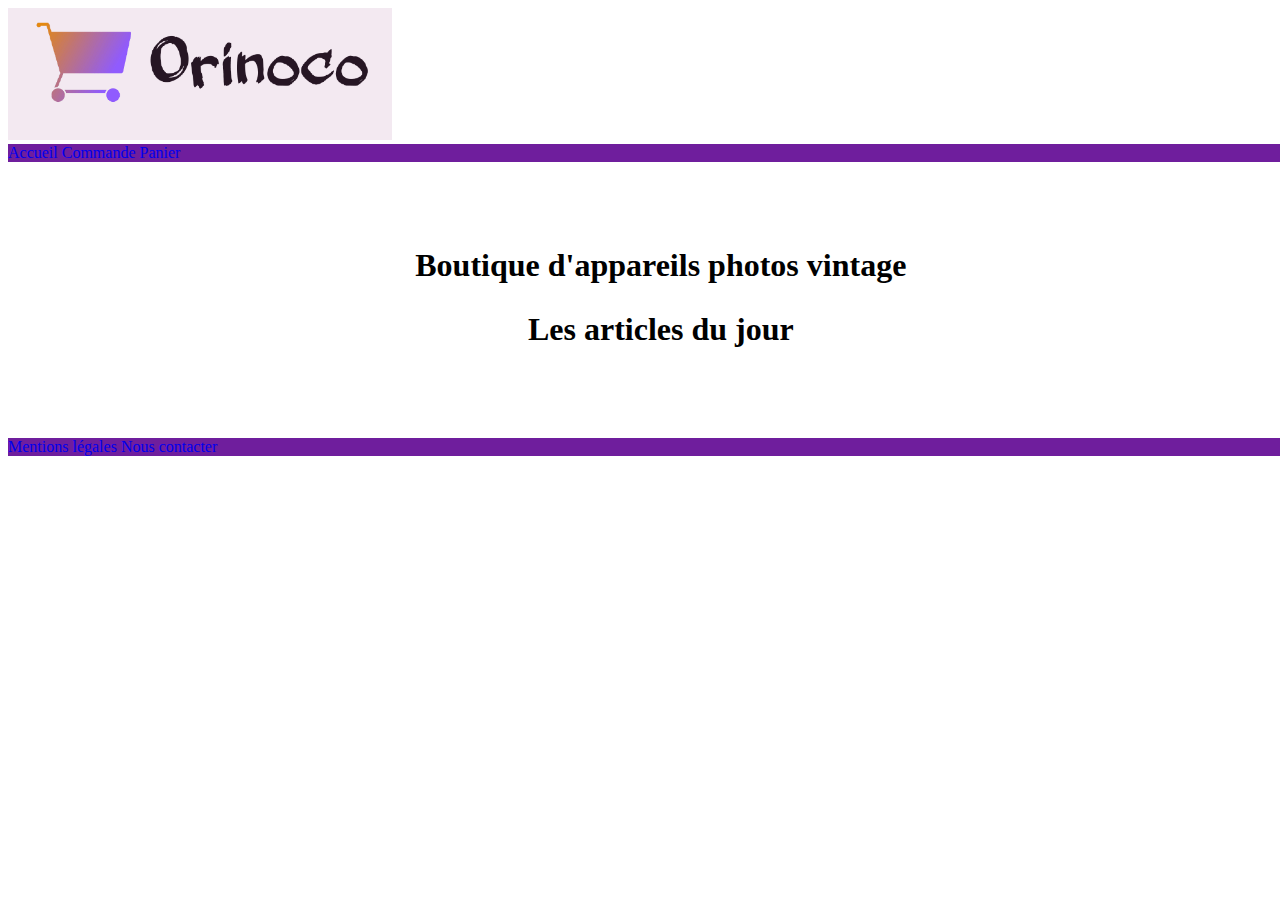
<file: Frontend/index.html>
<!DOCTYPE html>
<html lang="fr">

<head>
    <meta charset="UTF-8">
    <meta http-equiv="X-UA-Compatible" content="IE=edge">
    <meta name="viewport" content="width=device-width, initial-scale=1.0">
    <link href="https://cdn.jsdelivr.net/npm/bootstrap@5.0.1/dist/css/bootstrap.min.css" rel="stylesheet"
        integrity="sha384-+0n0xVW2eSR5OomGNYDnhzAbDsOXxcvSN1TPprVMTNDbiYZCxYbOOl7+AMvyTG2x" crossorigin="anonymous">
    <link rel="stylesheet" href="./style.css">
    <link rel="stylesheet" href="https://use.fontawesome.com/releases/v5.15.3/css/all.css"
        integrity="sha384-SZXxX4whJ79/gErwcOYf+zWLeJdY/qpuqC4cAa9rOGUstPomtqpuNWT9wdPEn2fk" crossorigin="anonymous">
    <meta name="title" content="Accueil - Orinoco">
    <meta name="description" content="Orinoco site d'achat en ligne d'appareils photos vintage" />
    <title>Orinoco</title>
</head>


<body>
    <header class="header">
        <div class="d-flex justify-content-center">
            <img class="header-logo " src="./img/logo.png" alt="logo du site représentant un caddy">
        </div>
        <!--Navbar-->
        <nav class="navbar justify-content-center">
            <a href="./index.html" class="nav-link text-light fs-4">Accueil</a>
            <a href="./confirmation.html" class="nav-link text-light fs-4">Commande</a>
            <a href="./panier.html" class="nav-link text-light fs-4">Panier</a>
        </nav>
    </header>

    <main id="main" class="pb-5">
        <h1> Boutique d'appareils photos vintage</h1>
        <h2>Les articles du jour</h2>
        <section id="container" class="container-sm-ld-lg d-sm-flex mt-2 px-4 d-grid gap-3 overflow-hidden">
        </section>
    </main>

    <footer class="footer">
        <div class="d-flex flex-column p-3">
            <a href="#" class="text-light ps-2 fs-5">Mentions légales</a>
            <a href="#" class="text-light ps-2 fs-5">Nous contacter<i class="fas fa-envelope ps-2"></i></a>
        </div>
    </footer>
    <script src="JS/index.js"></script>
</body>

</html>
</file>
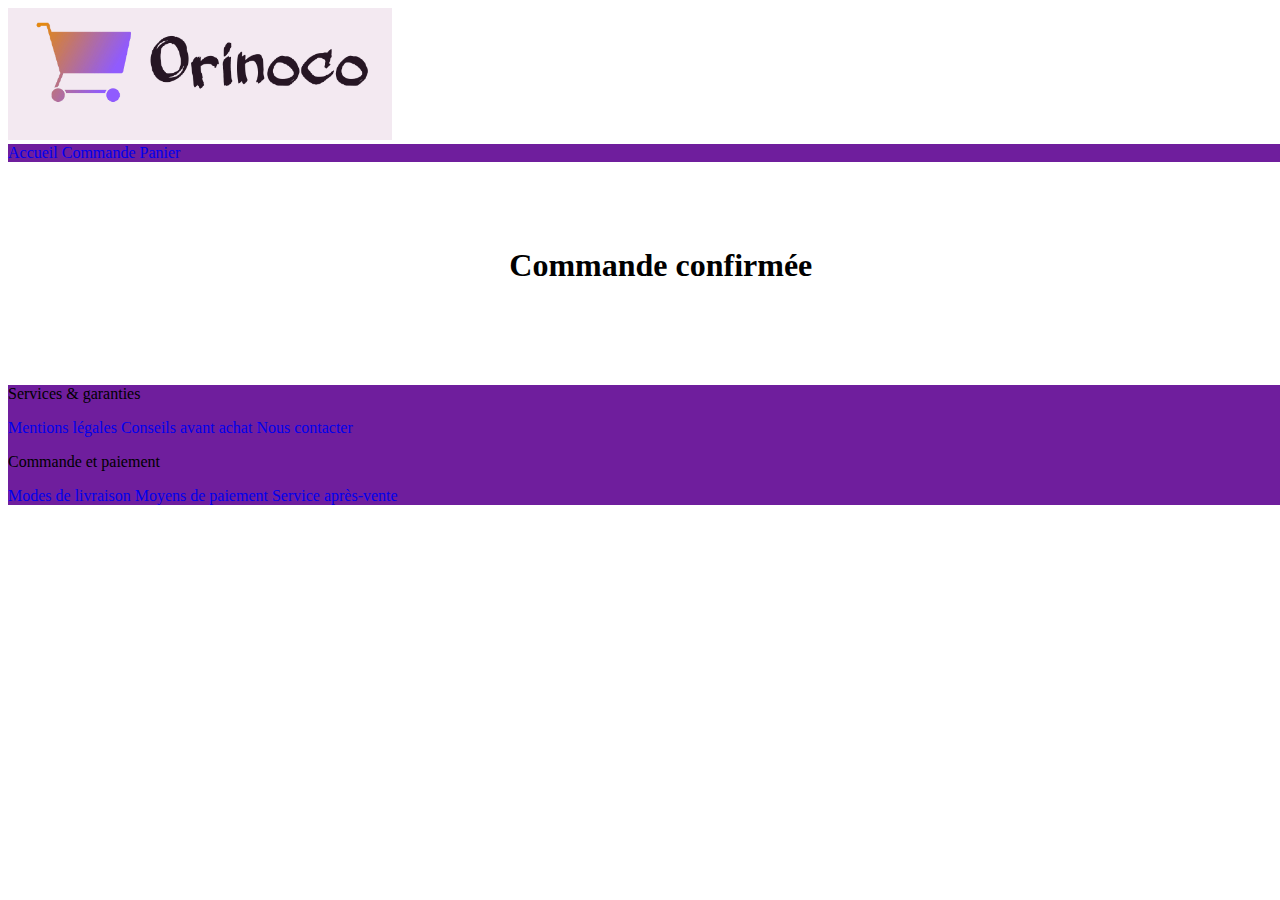
<file: Frontend/order.html>
<!DOCTYPE html>
<html lang="fr">

<head>
    <meta charset="UTF-8">
    <meta http-equiv="X-UA-Compatible" content="IE=edge">
    <meta name="viewport" content="width=device-width, initial-scale=1.0">
    <link href="https://cdn.jsdelivr.net/npm/bootstrap@5.0.1/dist/css/bootstrap.min.css" rel="stylesheet"
        integrity="sha384-+0n0xVW2eSR5OomGNYDnhzAbDsOXxcvSN1TPprVMTNDbiYZCxYbOOl7+AMvyTG2x" crossorigin="anonymous">
    <link rel="stylesheet" href="./style.css">
    <link rel="stylesheet" href="https://use.fontawesome.com/releases/v5.15.3/css/all.css"
        integrity="sha384-SZXxX4whJ79/gErwcOYf+zWLeJdY/qpuqC4cAa9rOGUstPomtqpuNWT9wdPEn2fk" crossorigin="anonymous">
    <meta name="title" content="Accueil - Orinoco">
    <meta name="description" content="Orinoco site d'achat en ligne d'appareils photos vintage" />
    <title>Orinoco</title>
</head>

<body class="body">
    <header class="header">
        <div class="d-flex justify-content-center">
            <img class="header-logo " src="./img/logo.png" alt="logo du site représentant un caddy">
        </div>
        <!--Navbar-->
        <nav class="navbar justify-content-center">
            <a href="./index.html" class="nav-link text-light fs-4">Accueil</a>
            <a href="./commande.html" class="nav-link text-light fs-4">Commande</a>
            <a href="./panier.html" class="nav-link text-light fs-4">Panier</a>
        </nav>
    </header>
    <main id="main">
        <h1 class="mt-4">Commande confirmée</h1>
        <div id="orderContainer" class="produitContent container-sm-ld-lg d-sm-flex mx-auto">
        </div>
    </main>
    <footer class="footer d-flex flex-row">
        <div class="d-flex flex-column p-3">
            <p class="text-light ps-2 fs-5">Services & garanties</p>
            <a href="#" class="text-light ps-2 fs-7">Mentions légales</a>
            <a href="#" class="text-light ps-2 fs-7">Conseils avant achat</a>
            <a href="#" class="text-light ps-2 fs-7">Nous contacter<i class="fas fa-envelope ps-2"></i></a>
        </div>
        <div class="d-flex flex-column p-3">
            <p class="text-light ps-2 fs-5">Commande et paiement</p>
            <a href="#" class="text-light ps-2 fs-7">Modes de livraison</a>
            <a href="#" class="text-light ps-2 fs-7">Moyens de paiement</a>
            <a href="#" class="text-light ps-2 fs-7">Service après-vente</a>
        </div>
    </footer>
    <script src="JS/order.js"></script>
</body>

</html>
</file>
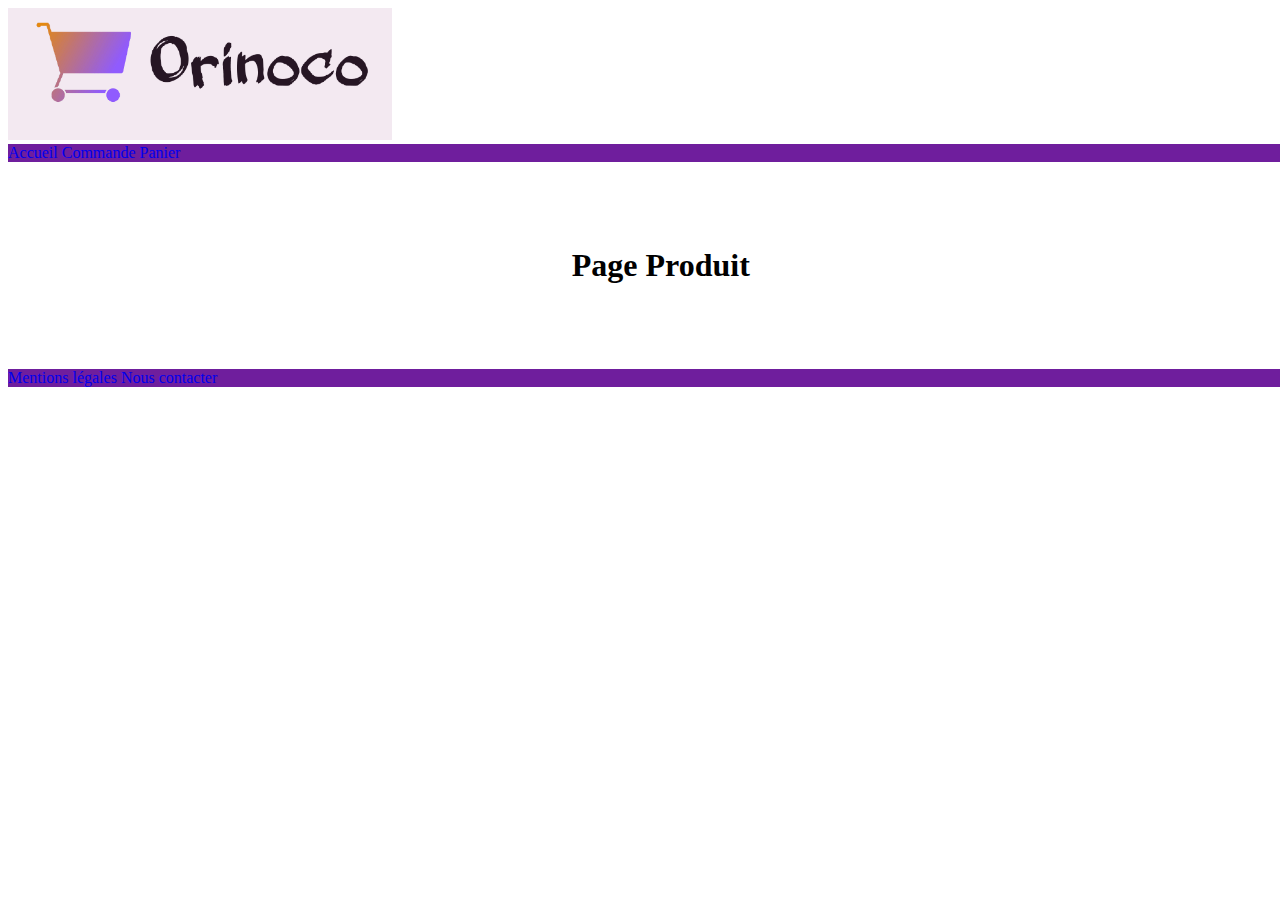
<file: Frontend/produit.html>
<!DOCTYPE html>
<html lang="fr">

<head>
    <meta charset="UTF-8">
    <meta http-equiv="X-UA-Compatible" content="IE=edge">
    <meta name="viewport" content="width=device-width, initial-scale=1.0">
    <link href="https://cdn.jsdelivr.net/npm/bootstrap@5.0.1/dist/css/bootstrap.min.css" rel="stylesheet"
        integrity="sha384-+0n0xVW2eSR5OomGNYDnhzAbDsOXxcvSN1TPprVMTNDbiYZCxYbOOl7+AMvyTG2x" crossorigin="anonymous">
    <link rel="stylesheet" href="./style.css">
    <link rel="stylesheet" href="https://use.fontawesome.com/releases/v5.15.3/css/all.css"
        integrity="sha384-SZXxX4whJ79/gErwcOYf+zWLeJdY/qpuqC4cAa9rOGUstPomtqpuNWT9wdPEn2fk" crossorigin="anonymous">
    <meta name="title" content="Accueil - Orinoco">
    <meta name="description" content="Orinoco site d'achat en ligne d'appareils photos vintage" />
    <title>Orinoco</title>
</head>

<body>
    <header class="header">
        <div class="d-flex justify-content-center">
            <img class="header-logo " src="./img/logo.png" alt="logo du site représentant un caddy" class="logo">
        </div>
        <!--Navbar-->
        <nav class="navbar justify-content-center">
            <a href="./index.html" class="nav-link text-light fs-4">Accueil</a>
            <a href="./commande.html" class="nav-link text-light fs-4">Commande</a>
            <a href="./panier.html" class="nav-link text-light fs-4">Panier</a>
        </nav>
    </header>
    <main id="main" class="pb-5">
        <h1>Page Produit</h1>
        <div class="produitContent container-sm-ld-lg d-flex justify-content-center">
        </div>
    </main>
    <footer class="footer">
        <div class="d-flex flex-column p-3">
            <a href="#" class="text-light ps-2 fs-5">Mentions légales</a>
            <a href="#" class="text-light ps-2 fs-5">Nous contacter<i class="fas fa-envelope ps-2"></i></a>
        </div>
    </footer>
    <script src="JS/produit.js"></script>
</body>

</html>
</file>
<file: Frontend/style.css>
* a {
  padding: 0;
  margin: 0;
  text-decoration: none;
  list-style: none;
}

body {
  width: 100%;
  font-family: 'Roboto';
}

h1,
h2 {
  font-family: 'Poppins', sans-serif;
  text-align: center;
  font-family: 'Lora', serif;
  font-size: 2em;
}

.header-logo {
  width: 30%;
  height: auto;
}

/* --- NavBar --- */
.navbar {
  background-color: #6F1E9D;
}

/* --- main   --- */
#main {
  width: 100%;
  height: 100%;
  padding: 5% 1% 5%;
}

.container {
  height: auto;
  margin: 0;
  display: -webkit-box;
  display: -ms-flexbox;
  display: flex;
  -ms-flex-wrap: wrap;
      flex-wrap: wrap;
  -webkit-box-pack: justify;
      -ms-flex-pack: justify;
          justify-content: space-between;
}

@media screen and (max-width: 767px) {
  .container {
    display: -webkit-box;
    display: -ms-flexbox;
    display: flex;
    -webkit-box-orient: vertical;
    -webkit-box-direction: normal;
        -ms-flex-direction: column;
            flex-direction: column;
    margin: 5% auto 2%;
  }
}

#produitContent {
  width: 80%;
  height: auto;
  margin: 3% auto 3%;
}

.secondBack {
  background-color: #CCAFDD;
  width: 90%;
  height: auto;
  margin: auto;
}

.info {
  font-family: "Lato";
}

.card {
  width: 50%;
  height: auto;
  display: -webkit-box;
  display: -ms-flexbox;
  display: flex;
  -webkit-box-flex: 0;
      -ms-flex: 0 25%;
          flex: 0 25%;
  margin: 2% 1% 2%;
  background-color: #f7effc;
  border-radius: 0 0 10px 10px;
}

.img-thumbnail {
  max-width: 100%;
  height: auto;
}

.card-img-cart {
  max-width: 100%;
  height: auto;
}

/* --- Page panier   --- */
.itemNumber {
  width: 20px;
  height: 20px;
  border-radius: 20px;
  background-color: white;
  color: #6F1E9D;
}

#table {
  width: 70%;
  height: auto;
  margin: 5% auto 5%;
}

#table .produit {
  width: 20%;
}

#tableTotalPanier {
  margin: 2% 5% 5%;
}

section {
  width: 100%;
  height: auto;
}

.totalAchat {
  background-color: blue;
}

tr,
td,
th {
  border: 1px dashed #424242;
}

th {
  text-align: center;
  background-color: #6F1E9D;
  color: white;
}

.form-group {
  width: 40%;
  display: -webkit-box;
  display: -ms-flexbox;
  display: flex;
  margin-top: 2%;
  -webkit-box-orient: vertical;
  -webkit-box-direction: normal;
      -ms-flex-direction: column;
          flex-direction: column;
  color: #28053d;
  font-weight: 800;
  font-size: 1.2em;
}

.form-group-validation {
  width: 100%;
  padding: 2% 0 3%;
  margin: 2% auto 0;
}

input {
  background-color: rgba(234, 243, 245, 0.849);
  border: 1px solid rgba(121, 9, 173, 0.301);
  height: 5vh;
  border-radius: 5px;
}

input::-webkit-input-placeholder {
  color: #adadadb9;
}

input:-ms-input-placeholder {
  color: #adadadb9;
}

input::-ms-input-placeholder {
  color: #adadadb9;
}

input::placeholder {
  color: #adadadb9;
}

.btn {
  background-color: #6F1E9D;
  border: 3px solid #6F1E9D;
  color: white;
}

.delateItem {
  margin: auto 5% auto;
  color: rgba(177, 5, 5, 0.877);
}

.btn:hover {
  background-color: #8c26c7;
  color: #ffffff;
  border: 3px solid #6F1E9D;
  -webkit-box-shadow: 0px 15px 20px rgba(124, 124, 124, 0.4);
          box-shadow: 0px 15px 20px rgba(124, 124, 124, 0.4);
}

.footer {
  background-color: #6F1E9D;
  width: 100%;
  height: auto;
  bottom: 0;
}
/*# sourceMappingURL=style.css.map */
</file>
